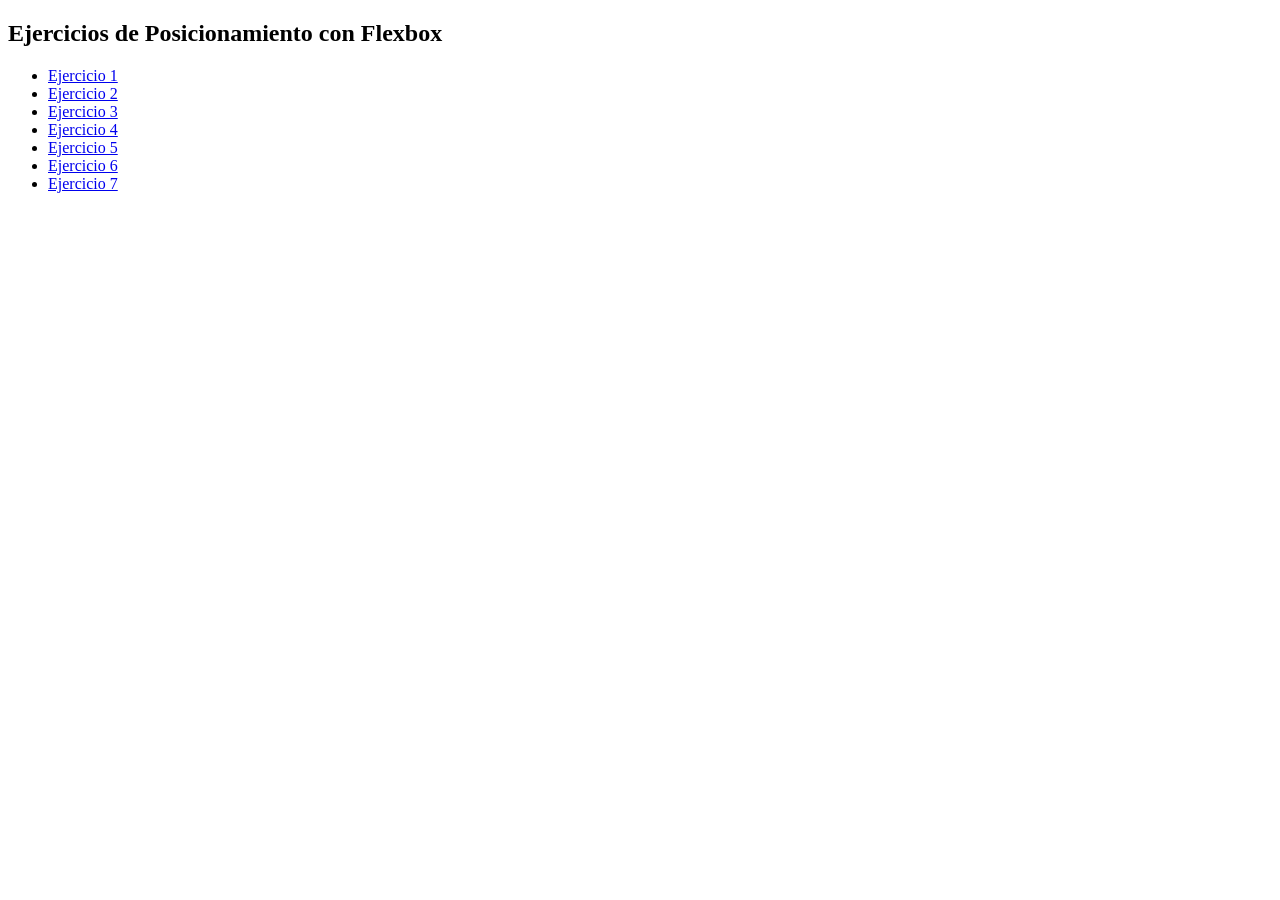
<file: 02-ejercicio-flexbbox/index.html>
<!doctype html>
<html class="no-js" lang="">

<head>
  <meta charset="utf-8">
  <title>CSS: Posicionamiento con Flexbox</title>
  <meta name="description" content="">
  <meta name="viewport" content="width=device-width, initial-scale=1">

  <link rel="icon" href="favicon.ico" sizes="any">
  <link rel="icon" href="icon.svg" type="image/svg+xml">
  <link rel="apple-touch-icon" href="icon.png">

  <link rel="stylesheet" href="css/estilos.css" media="screen">

  <link rel="manifest" href="site.webmanifest">
  <meta name="theme-color" content="#fafafa">
</head>

<body>

  <section>
    <h1>Ejercicios de Posicionamiento con Flexbox</h1>
    <nav>
      <ul>
        <li><a href="ejercicio1.html">Ejercicio 1</a></li>
        <li><a href="ejercicio2.html">Ejercicio 2</a></li>
        <li><a href="ejercicio3.html">Ejercicio 3</a></li>
        <li><a href="ejercicio4.html">Ejercicio 4</a></li>
        <li><a href="ejercicio5.html">Ejercicio 5</a></li>
        <li><a href="ejercicio6.html">Ejercicio 6</a></li>
        <li><a href="ejercicio7.html">Ejercicio 7</a></li>
      </ul>
    </nav>
  </section>

  <main>

  </main>


  <footer>

  </footer>
</body>

</html>
</file>
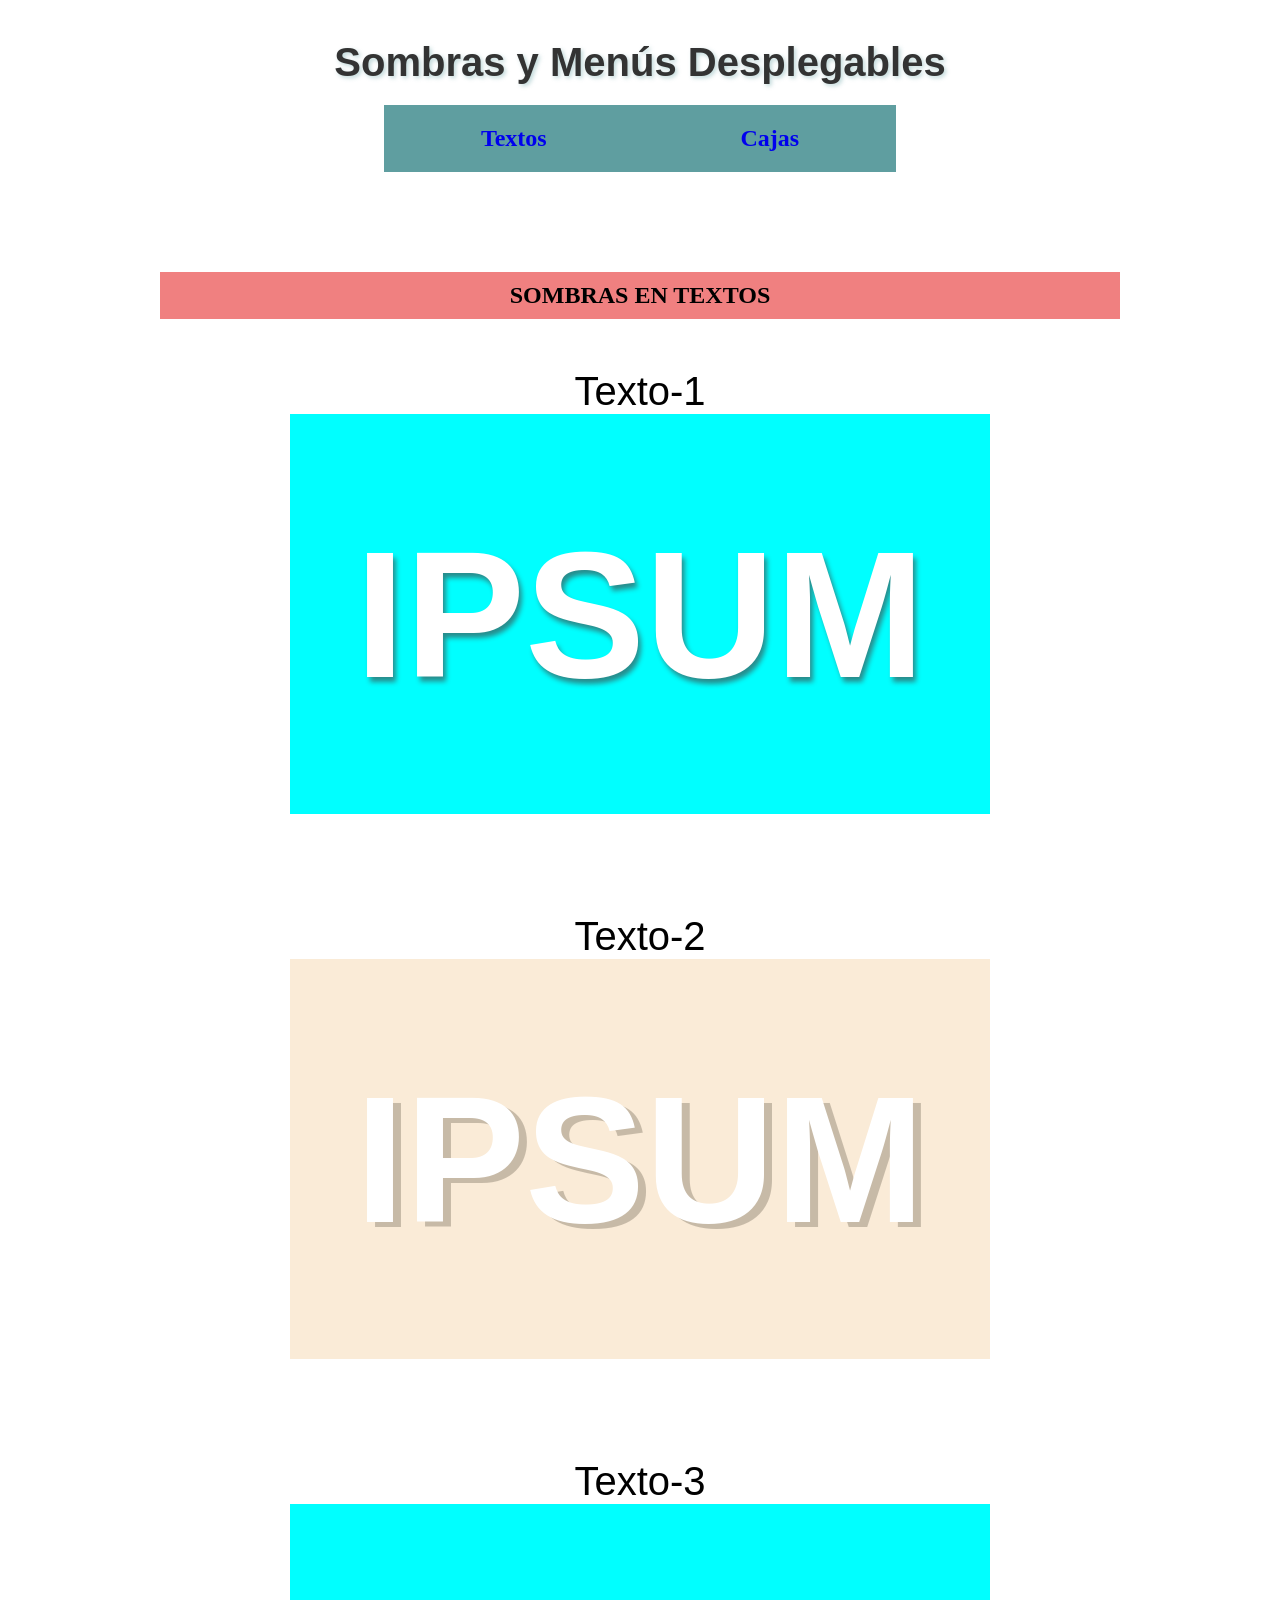
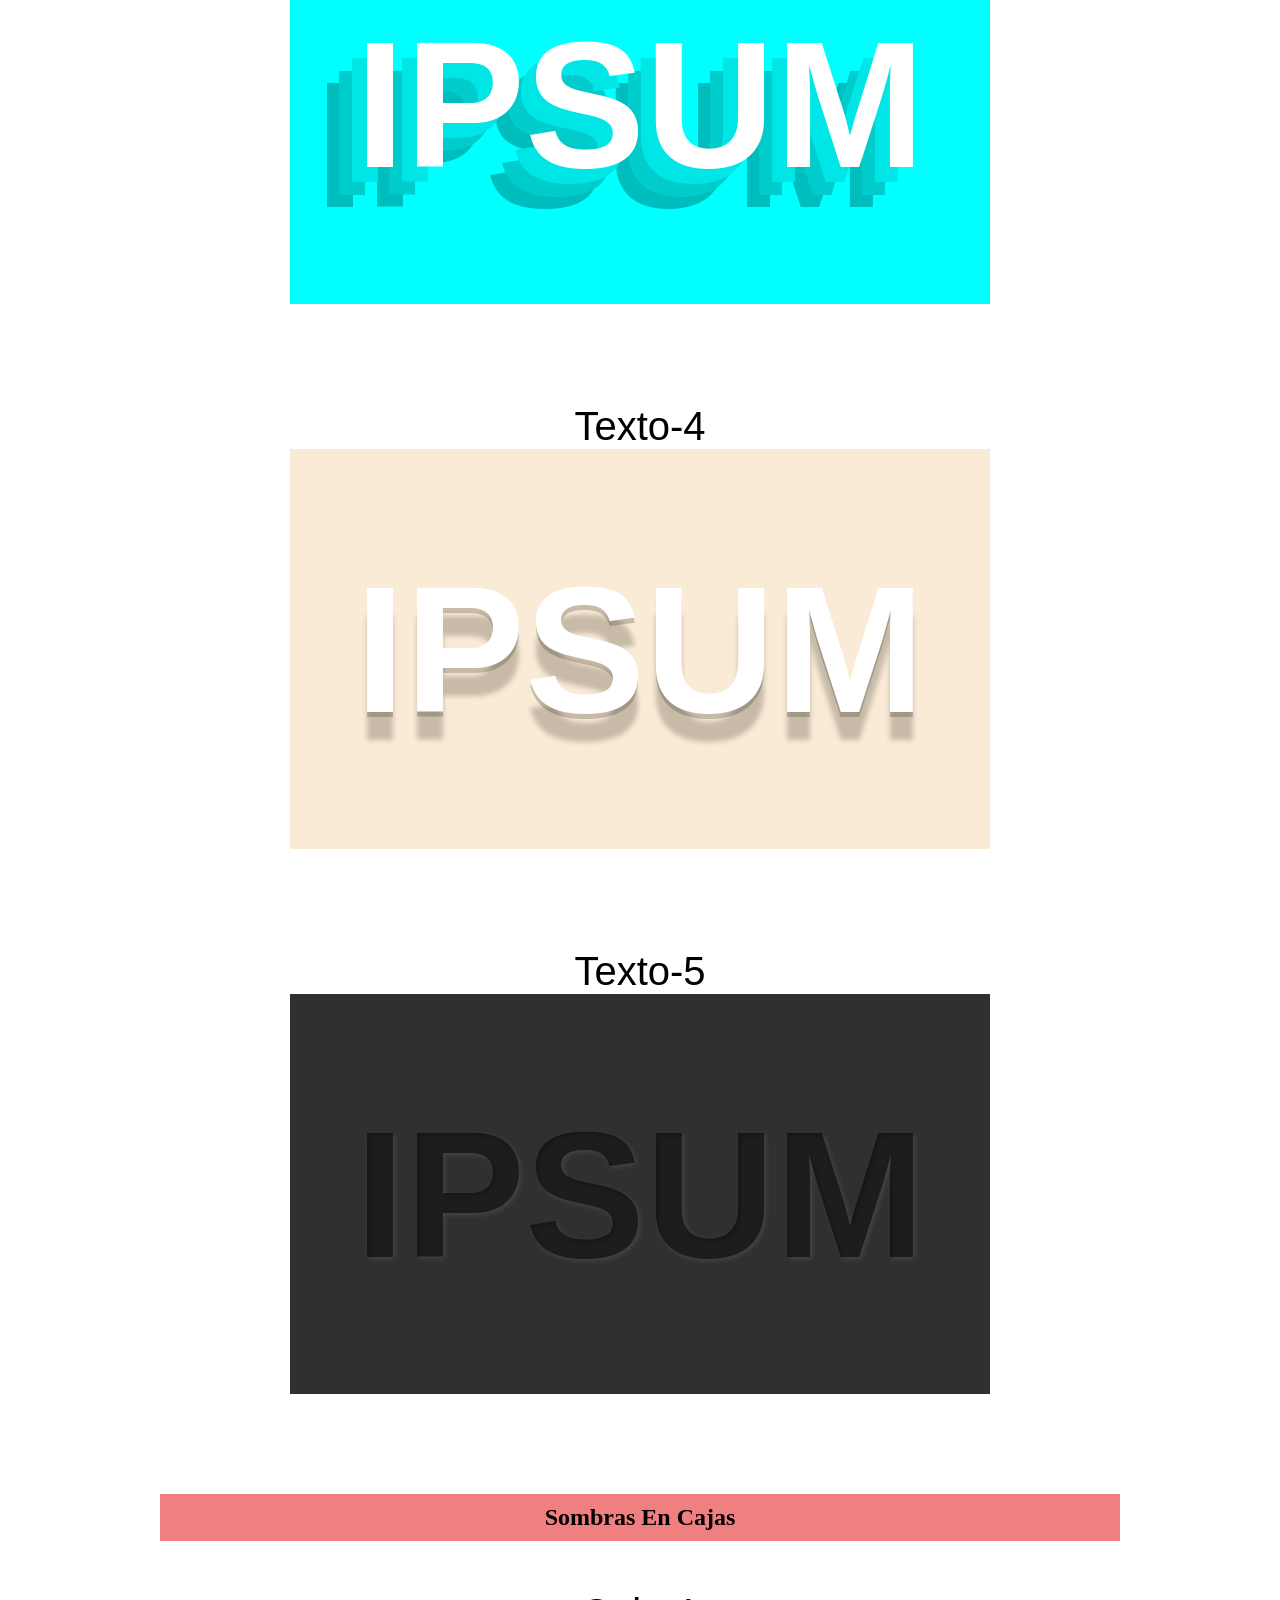
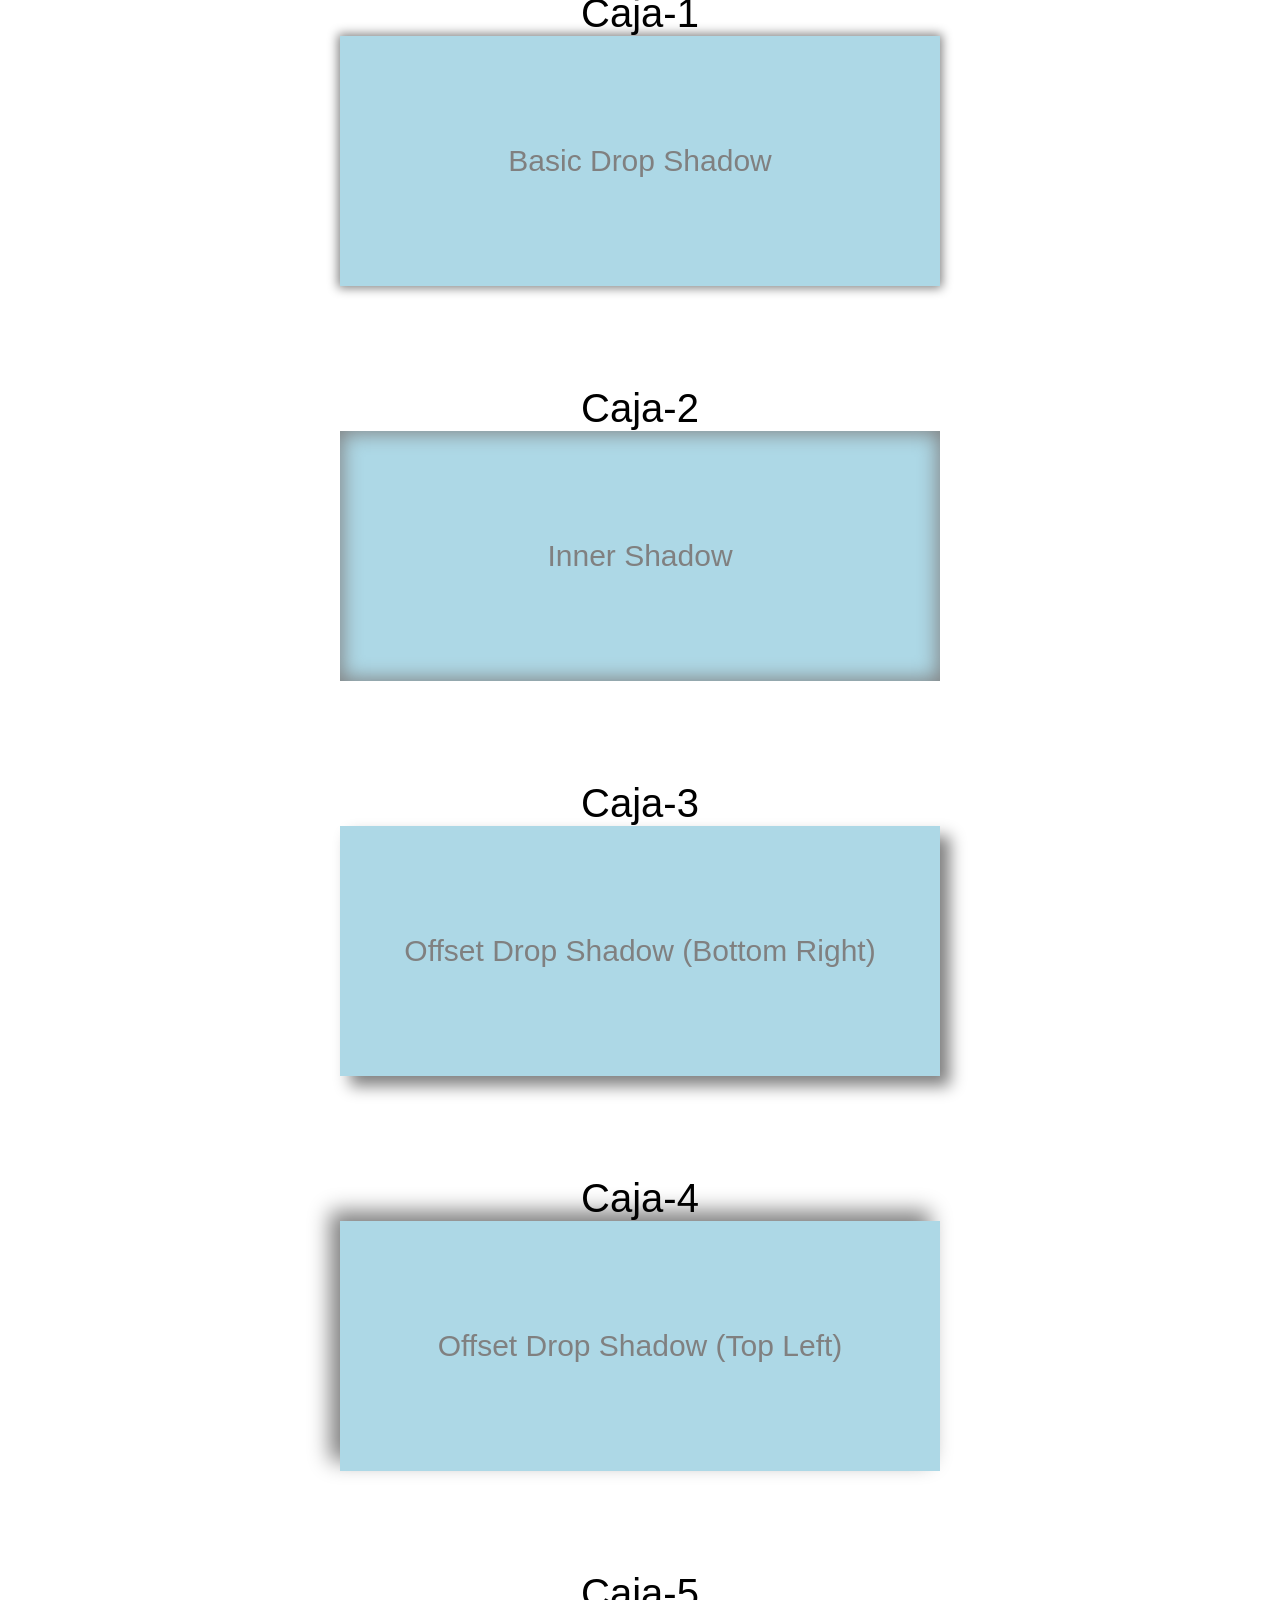
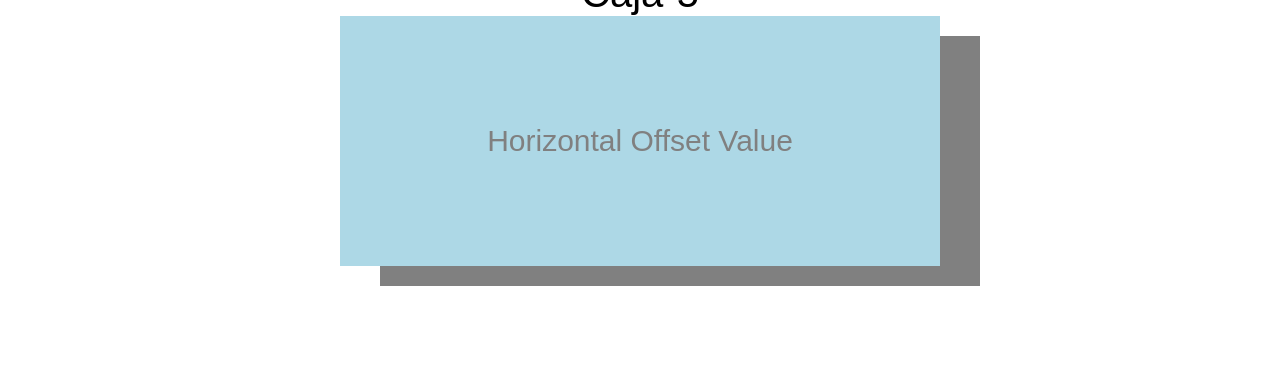
<file: 03-ejercicio-sombras/index.html>
<!doctype html>
<html>

  <head>
    <meta charset="utf-8">
    <title>Efectos CSS: Sombras y Menú Desplegable</title>
    <meta name="description" content="Ejercicio de sombras y menú de navegación con desplegable y estilos">
    <meta name="viewport" content="width=device-width, initial-scale=1">

    <link rel="stylesheet" href="css/nav.css" media="screen">
    <link rel="stylesheet" href="css/style.css" media="screen">

    <link rel="manifest" href="site.webmanifest">
    <meta name="theme-color" content="#fafafa">
  </head>

  <body>
    <header>
      <h1>Sombras y Menús Desplegables</h1>
    </header>

    <!-- Menú independiente (fuera del header) para que el heder no lo atrape y pueda convertirse en sticky -->
    <nav>
      <ul class="menu">
        <li><a href="#textos">Textos</a>
          <ul>
            <li><a href="#texto-1">Texto 1</a></li>
            <li><a href="#texto-2">Texto 2</a></li>
            <li><a href="#texto-3">Texto 3</a></li>
            <li><a href="#texto-4">Texto 4</a></li>
            <li><a href="#texto-5">Texto 5</a></li>
          </ul>
        </li>
        <li><a href="#cajas">Cajas</a>
          <ul>
            <li><a href="#caja-1">Caja 1</a></li>
            <li><a href="#caja-2">Caja 2</a></li>
            <li><a href="#caja-3">Caja 3</a></li>
            <li><a href="#caja-4">Caja 4</a></li>
            <li><a href="#caja-5">Caja 5</a></li>
          </ul>
        </li>
      </ul>
    </nav>
  
    <main>

      <section id="textos" class="text">
        <h2>Sombras en Textos</h2>

        <div id="texto-1" class="text1">
          <h3>texto-1</h3>
          <p>ipsum</p>
        </div>

        <div id="texto-2" class="text2">
          <h3>texto-2</h3>
          <p>ipsum</p>
        </div>

        <div id="texto-3" class="text3">
          <h3>texto-3</h3>
          <p>ipsum</p>
        </div>

        <div id="texto-4" class="text4">
          <h3>texto-4</h3>
          <p>ipsum</p>
        </div>

        <div id="texto-5" class="text5">
          <h3>texto-5</h3>
          <p>ipsum</p>
        </div>

      </section>
      
      <section id="cajas" class="box">
        <h2>Sombras en Cajas</h2>

        <div id="caja-1" class="box1">
          <h3>caja-1</h3>
          <p>basic drop shadow</p>
        </div>

        <div id="caja-2" class="box2">
          <h3>caja-2</h3>
          <p>inner shadow</p>
        </div>

        <div id="caja-3" class="box3">
          <h3>caja-3</h3>
          <p>offset drop shadow (bottom right)</p>
        </div>

        <div id="caja-4" class="box4">
          <h3>caja-4</h3>
          <p>offset drop shadow (Top Left)</p>
        </div>

        <div id="caja-5" class="box5">
          <h3>caja-5</h3>
          <p>horizontal offset value</p>
        </div>

      </section>
      
    </main>


    <footer>

    </footer>
  </body>

</html>
</file>
<file: 02-ejercicio-flexbbox/css/estilos.css>
/*Valores comunes (que se heredadan) en todos los headers*/
header {   
  font-family: Arial, Helvetica, sans-serif;
}

header h1 {
  background-color: black;
  color: white;
  padding: 20px;
  margin-top: 0px;
  margin-bottom: 0px;
}

/*Ejercicio 1*/
header nav {
  background-color: lightgrey;
}

header nav ul {
  display: flex;
  list-style: none;   /*Quita los puntos (viñetas) de los elementos de la lista*/
  margin-top: 0px;
  padding: 0px;
}

header nav ul li a {
  text-decoration: none;   /*Quita el subrayado de los enlaces*/
  color: dimgrey;
  padding: 10px 20px;
  display: block;   /*Para que toda la zona del botón (enlace) sea interactiva*/
}

header li a:hover {
  background-color: dimgrey;
  color: lightgrey;
}

/*Ejercicio 2*/
header.ejercicio2 nav ul {
  justify-content: center;
}

/*Ejercicio 3*/
header.ejercicio3 nav ul {
  justify-content: space-between;
}

/*Ejercicio 4*/
header.ejercicio4 nav ul{
  flex-direction: column;
}

header.ejercicio4 nav {
  max-width: 200px;
}

/*Ejercicio 5*/
header.ejercicio5 .imgContainer {
  display: flex;
  margin-top: 50px;
  background-color: lightgrey;
}

header.ejercicio5 .imgContainer img {
  border-width: 2px;
  border-top-style: dotted;
  border-right-style: dotted;
  border-bottom-style: dotted;
  border-top-color: black;
  border-right-color: black;
  border-bottom-color: black;
}

/*Ejercicio 6*/
header.ejercicio6 .imgContainer {
  display: flex;
  gap: 20px;
  margin-top: 50px;
  background-color: lightgrey;
  padding: 10px;
}

header.ejercicio6 .imgContainer img {
  border: 2px dotted black;
}

/*Ejercicio 7*/
header.ejercicio7 h1 {
  text-align: right;
  font-size: 20px;
  font-weight: lighter;
}

.viajes {
  display: flex;
}

.viajes article {
  flex: 1;   /* Hace que todas las tarjetas crezcan por igual y midan exactamente lo mismo, ignorando la cantidad de texto que tengan dentro */
  padding: 10px;
}

.viajes_img {  
  max-width: 100%; /*Cada imagen ocupa como máximo el 100% del ancho de su tarjeta contenedora*/
  aspect-ratio: 16/9;
}

.viajes h2 {
  text-align: center;
}

.viajes p {
  text-align: justify;
  text-justify: inter-word;
}

/*Polonia*/
.pais:first-child {
  background-color: rgba(2, 124, 124, 0.575);
}

/*Oporto*/
.pais:nth-of-type(2) {
  background-color: rgb(163, 218, 163);
}

/*Malta*/
.pais:nth-of-type(3) {
  background-color: rgb(163, 163, 187);
}
</file>
<file: 03-ejercicio-sombras/css/nav.css>
/* Convierte el menú en "pegajoso". 
  Se comporta como un elemento normal hasta que alcanza el píxel 0 de la pantalla (top: 0), 
  momento en el que se queda anclado mientras el usuario sigue bajando.
*/
nav {
    margin-top: 20px;
    position: sticky;
    top: 0;
    z-index: 1000; /* Obliga al menú a estar siempre en primer plano */
}

.menu {
    list-style: none;   /* Elimina las viñetas (puntos) que el navegador aplica a las listas por defecto */
    background-color:cadetblue;
    width: 40%;
    margin-left: auto;
    margin-right: auto;
    display: flex;
    justify-content: space-around;
}


.menu li {
    position: relative;   /*position: relative ancla el submenú desplegable a este ítem principal.*/
    /*Al ser hijo de un contenedor Flexbox, esta regla hace que todos los ítems se expandan por igual para llenar el espacio vacío del menú.*/
    flex-grow: 1;
}

.menu li a {
    text-decoration: none;   /*Quita el subrayado del texto.*/
    padding: 20px 0;  
    display: block;   /*convierte el enlace en un bloque para que toda el área sea "clickeable", no solo la palabra.*/
    text-align: center;
    font-weight: bold;
    font-size: x-large;
}

.menu li:hover > a{
    background-color: black;
    color: white;
    font-weight: bold;
}

.menu li > a:active {
    color: cadetblue;
}

.menu li:hover ul {
    display: block;
}

.menu a:hover {
    background-image: linear-gradient(to right, black 10%, cadetblue, black 90%);
}

.menu ul {
    /* Lógica del submenú desplegable:
  - display: none; -> Mantiene el submenú oculto hasta que hagamos :hover en el <li> padre.
  - position: absolute; -> Saca al submenú del flujo normal del documento para que "flote" y no deforme la barra de navegación principal. Se ancla a su padre más cercano con position: relative.
  - width: 100%; -> Le obliga a medir exactamente el mismo ancho que el <li> padre del que cuelga.
  - top: 100%; left: 0; -> Las coordenadas exactas. Lo empuja hacia abajo el 100% de la altura del padre (para que empiece justo donde termina el botón principal) y lo alinea perfectamente a la izquierda.
*/
    list-style: none;
    display: none;
    position: absolute;
    width: 100%;
    top: 100%;
    left: 0;
    background-color: black;
    color: white;
}

.menu ul li a{
    display: block;
    text-decoration: none;
}

body section {
    margin-top: 20px;
}

footer {
    margin-top: 20px;
}
</file>
<file: 03-ejercicio-sombras/css/style.css>
/* =========================================
   ESTILOS GENERALES Y RESETEO
   ========================================= */

* {
    padding: 0;
    margin: 0;
    box-sizing: border-box;
}

/*Usar la propiedad scroll-behavior: smooth; para dar ese efecto cuando clicke en las diferentes secciones*/
html {
    scroll-behavior: smooth;
    /* Margen superior al hacer scroll para que el menú sticky no tape el contenido */
    scroll-padding-top: 80px;
}

header h1 {
    text-align: center;
    font-family: Arial, Helvetica, sans-serif; 
    font-size: 2.5rem; 
    color: #333; 
    margin-top: 40px;
    margin-bottom: 20px;
    text-shadow: 2px 2px 4px rgba(95, 158, 160, 0.4);
}

main h2 {
    background-color:lightcoral;
    width: 75%;
    margin: 100px auto 0;
    padding: 10px;
    text-align: center;
}

main h3 {
    margin-top: 100px;
    text-align: center;
    text-transform: capitalize;
    font-family: Arial, Helvetica, sans-serif;
    font-size: 40px;
    font-weight: 300;
}

.text {
    text-transform: uppercase;
}

.box {
    text-transform: capitalize;
}

.text p {
    background-color: aqua;
    width: 700px;
    height: 400px;
    margin-left: auto;
    margin-right: auto;
    display: flex;
    justify-content: center;
    align-items: center;
    color: white;
    font-size: 180px;
    font-weight: bold;
    font-family: Arial, Helvetica, sans-serif;
}

.box p {
    background-color: lightblue;
    width: 600px;
    height: 250px;
    margin-left: auto;
    margin-right: auto;
    display: flex;
    justify-content: center;
    align-items: center;
    color: grey;
    font-size: 30px;
    font-family: Arial, Helvetica, sans-serif;
}

/* =========================================
   EJERCICIOS DE SOMBRAS EN TEXTOS
   ========================================= */

/* EJERCICIO 1*/

.text1 h3 {
    margin-top: 50px;
}

.text1 p {
    text-shadow: 3px 5px 5px rgb(40, 141, 141);
}

/* EJERCICIO 2*/

.text2 p {
    background-color:antiquewhite;
    text-shadow: 8px 5px rgba(61, 52, 39, 0.267);
}

/* EJERCICIO 3*/

.text3 p {
    text-shadow: -15px 15px 0px #00e6e6,
                 -28px 28px 0px #01cccc,
                 -40px 40px 0px #00bdbd;          
}

/*EJERCICIO 4*/

.text4 p {
    background-color: antiquewhite;
    text-shadow: 0px 5px rgba(61, 52, 39, 0.267),
                 0px 28px 5px rgba(61, 52, 39, 0.267);
}

/* EJERCICIO 5*/

.text5 p {
    background-color:rgb(48, 48, 48);
    color: rgba(0, 0, 0, 0.575);
    text-shadow:2px 2px 5px rgb(70, 70, 70);
}

/* =========================================
   EJERCICIOS DE SOMBRAS EN CAJAS
   ========================================= */

/* EJERCICIO 1*/

.box1 h3 {
    margin-top: 50px;
}

.box1 p {
    box-shadow: 0px 0px 10px 2px grey;
}

/* EJERCICIO 2*/

.box2 p {
    box-shadow: 0px 0px 20px 2px grey inset;
}

/* EJERCIOCIO 3*/

.box3 p {
    box-shadow: 10px 10px 15px grey;
}

/* EJERCICIO 4*/

.box4 p {
    box-shadow: -10px -10px 20px grey;
}

/* EJERCICIO 5*/

.box5 p {
    margin-bottom: 100px;
    box-shadow: 40px 20px grey;
}
</file>
